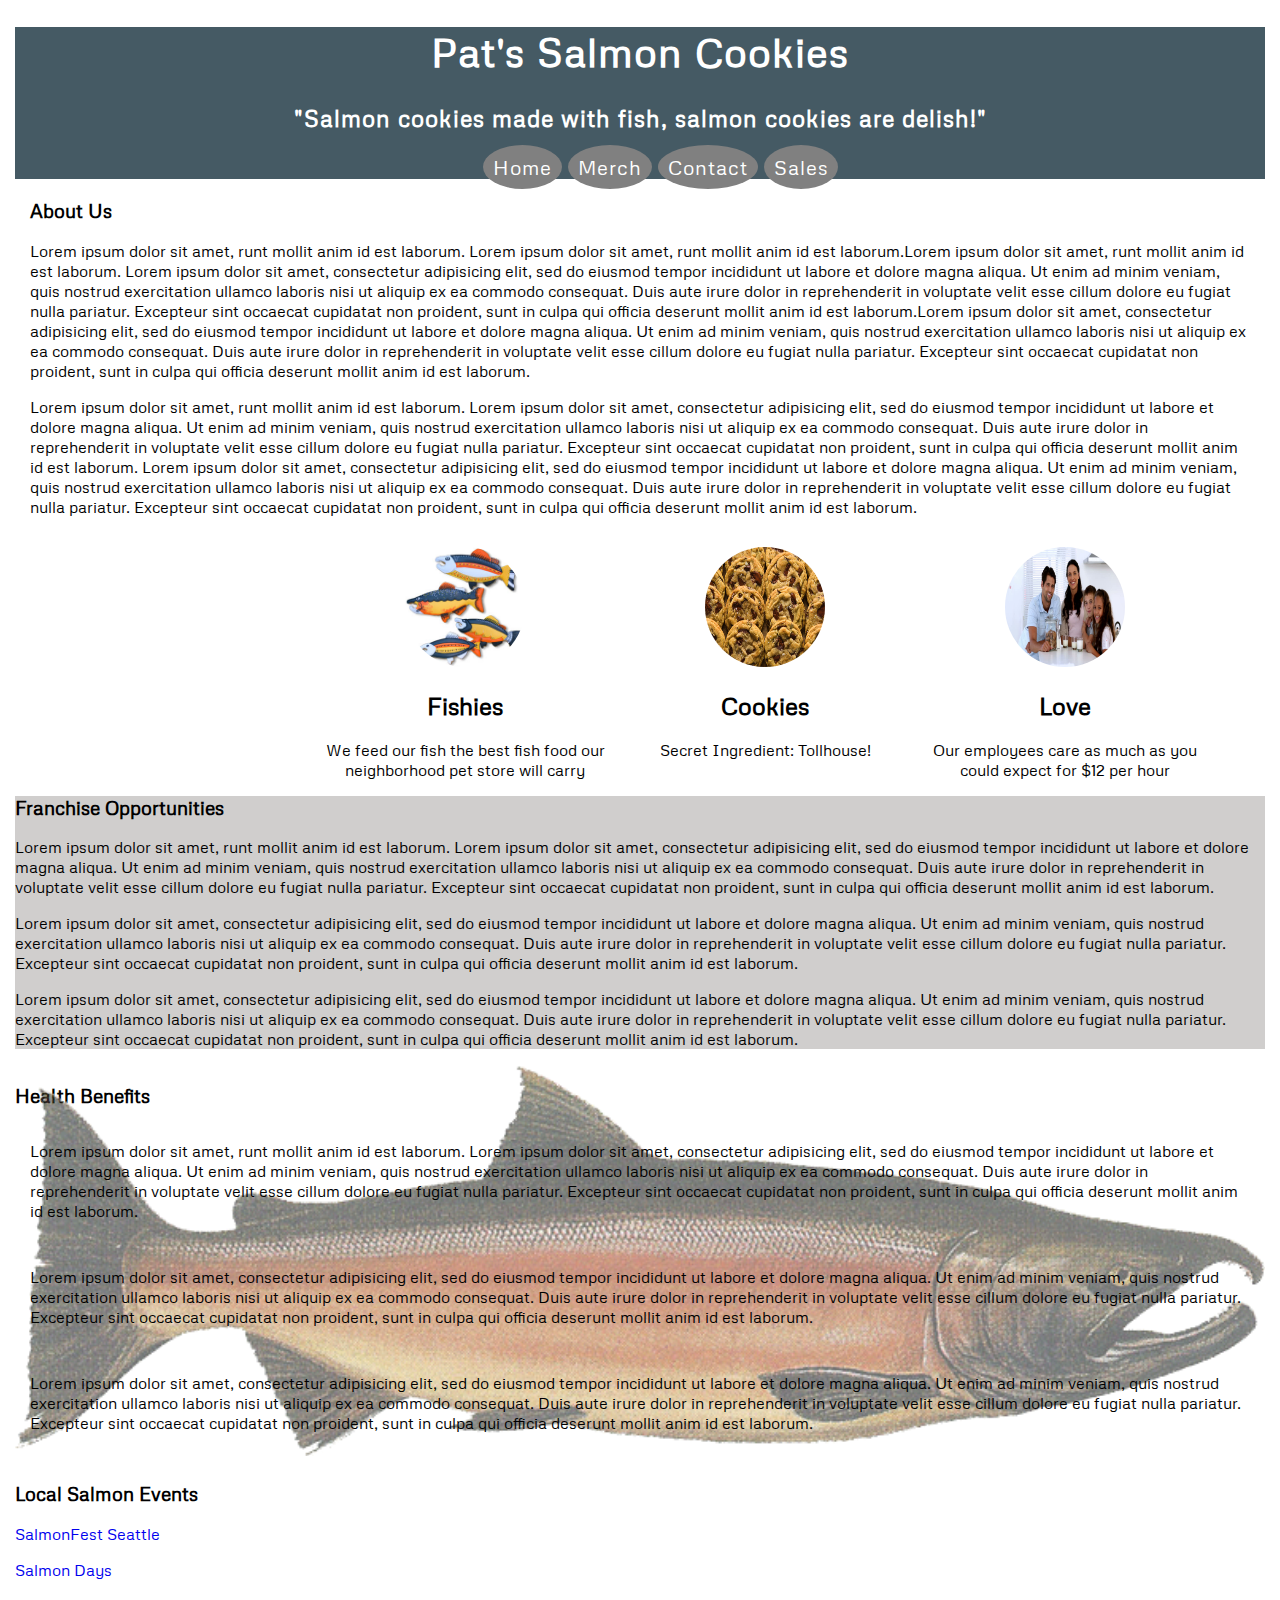
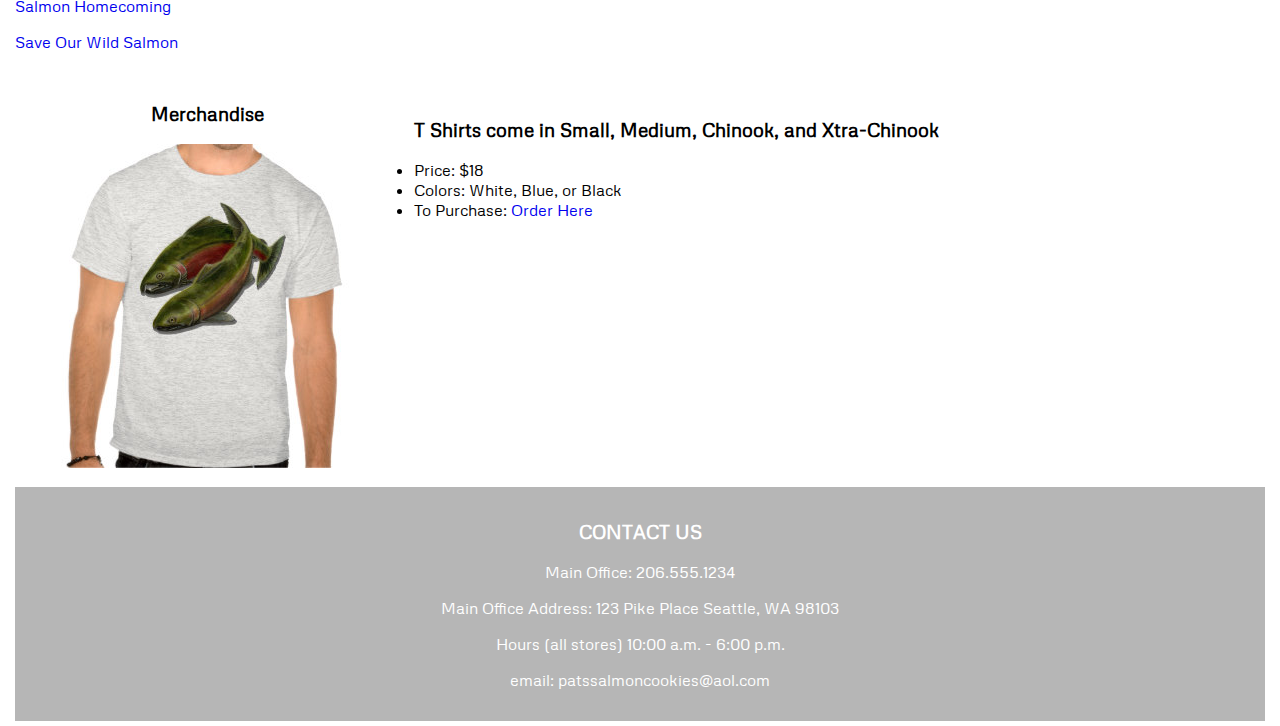
<file: index.html>
<!DOCTYPE html>
<html>
  <head>
    <meta charset="utf-8">
    <title>Salmon Cookies</title>
    <link href="style.css" type="text/css" rel="stylesheet">
    <link href='https://fonts.googleapis.com/css?family=Metrophobic' rel='stylesheet' type='text/css'>
  </head>
  <body>
    <header id="header">
      <div id="title">
        <h1>Pat's Salmon Cookies</h1>
        <h3>"Salmon cookies made with fish, salmon cookies are delish!"</h2>
      </div>
      <nav id="nav">
        <ul>
          <li class="navlinks"><a href="index.html">Home</a></li>
          <li class="navlinks"><a href="#merch">Merch</a></li>
          <li class="navlinks"><a href="#contact">Contact</a></li>
          <li class="navlinks"><a href="sales.html">Sales</a></li>
        </ul>
      </nav>
    </header>
    <main>
      <div class="">
        <article class="about_us">
          <h3>About Us</h3>
          <p>Lorem ipsum dolor sit amet, runt mollit anim id est laborum. Lorem ipsum dolor sit amet, runt mollit anim id est laborum.Lorem ipsum dolor sit amet, runt mollit anim id est laborum. Lorem ipsum dolor sit amet, consectetur adipisicing elit, sed do eiusmod tempor incididunt ut labore et dolore magna aliqua. Ut enim ad minim veniam, quis nostrud exercitation ullamco laboris nisi ut aliquip ex ea commodo consequat. Duis aute irure dolor in reprehenderit in voluptate velit esse cillum dolore eu fugiat nulla pariatur. Excepteur sint occaecat cupidatat non proident, sunt in culpa qui officia deserunt mollit anim id est laborum.Lorem ipsum dolor sit amet, consectetur adipisicing elit, sed do eiusmod tempor incididunt ut labore et dolore magna aliqua. Ut enim ad minim veniam, quis nostrud exercitation ullamco laboris nisi ut aliquip ex ea commodo consequat. Duis aute irure dolor in reprehenderit in voluptate velit esse cillum dolore eu fugiat nulla pariatur. Excepteur sint occaecat cupidatat non proident, sunt in culpa qui officia deserunt mollit anim id est laborum.</p>
          <p>Lorem ipsum dolor sit amet, runt mollit anim id est laborum. Lorem ipsum dolor sit amet, consectetur adipisicing elit, sed do eiusmod tempor incididunt ut labore et dolore magna aliqua. Ut enim ad minim veniam, quis nostrud exercitation ullamco laboris nisi ut aliquip ex ea commodo consequat. Duis aute irure dolor in reprehenderit in voluptate velit esse cillum dolore eu fugiat nulla pariatur. Excepteur sint occaecat cupidatat non proident, sunt in culpa qui officia deserunt mollit anim id est laborum. Lorem ipsum dolor sit amet, consectetur adipisicing elit, sed do eiusmod tempor incididunt ut labore et dolore magna aliqua. Ut enim ad minim veniam, quis nostrud exercitation ullamco laboris nisi ut aliquip ex ea commodo consequat. Duis aute irure dolor in reprehenderit in voluptate velit esse cillum dolore eu fugiat nulla pariatur. Excepteur sint occaecat cupidatat non proident, sunt in culpa qui officia deserunt mollit anim id est laborum.</p>
        </article>
      <!-- <div> -->
        <div id="wrapper" class="all_ingredients">
          <div id="first" class="ingredients">
            <div>
              <img class="img_fishies" src="fishies.jpg" alt="salmon"/>
            </div>
            <h2>Fishies</h2>
            <p>We feed our fish the best fish food our neighborhood pet store will carry</p>
          </div>
          <div id="second" class="ingredients">
            <div>
              <img class="img_fishies" src="cookie.jpeg" alt="cookie"/>
            </div>
            <h2>Cookies</h2>
            <p>Secret Ingredient: Tollhouse!</p>
          </div>
          <div id="third" class="ingredients">
            <div>
              <img class="img_fishies" src="family.jpg" alt="family"/>
            </div>
            <h2>Love</h2>
            <p>Our employees care as much as you could expect for $12 per hour</p>
          </div>
        </div>
      <!-- </div> -->
      <article class="article">
        <h3>Franchise Opportunities</h3>
        <p>Lorem ipsum dolor sit amet, runt mollit anim id est laborum. Lorem ipsum dolor sit amet, consectetur adipisicing elit, sed do eiusmod tempor incididunt ut labore et dolore magna aliqua. Ut enim ad minim veniam, quis nostrud exercitation ullamco laboris nisi ut aliquip ex ea commodo consequat. Duis aute irure dolor in reprehenderit in voluptate velit esse cillum dolore eu fugiat nulla pariatur. Excepteur sint occaecat cupidatat non proident, sunt in culpa qui officia deserunt mollit anim id est laborum.</p>
        <p>Lorem ipsum dolor sit amet, consectetur adipisicing elit, sed do eiusmod tempor incididunt ut labore et dolore magna aliqua. Ut enim ad minim veniam, quis nostrud exercitation ullamco laboris nisi ut aliquip ex ea commodo consequat. Duis aute irure dolor in reprehenderit in voluptate velit esse cillum dolore eu fugiat nulla pariatur. Excepteur sint occaecat cupidatat non proident, sunt in culpa qui officia deserunt mollit anim id est laborum.</p>
        <p>Lorem ipsum dolor sit amet, consectetur adipisicing elit, sed do eiusmod tempor incididunt ut labore et dolore magna aliqua. Ut enim ad minim veniam, quis nostrud exercitation ullamco laboris nisi ut aliquip ex ea commodo consequat. Duis aute irure dolor in reprehenderit in voluptate velit esse cillum dolore eu fugiat nulla pariatur. Excepteur sint occaecat cupidatat non proident, sunt in culpa qui officia deserunt mollit anim id est laborum.</p>
      </article>
      <div class="health_benefits">
        <h3>Health Benefits</h3>
        <p>Lorem ipsum dolor sit amet, runt mollit anim id est laborum. Lorem ipsum dolor sit amet, consectetur adipisicing elit, sed do eiusmod tempor incididunt ut labore et dolore magna aliqua. Ut enim ad minim veniam, quis nostrud exercitation ullamco laboris nisi ut aliquip ex ea commodo consequat. Duis aute irure dolor in reprehenderit in voluptate velit esse cillum dolore eu fugiat nulla pariatur. Excepteur sint occaecat cupidatat non proident, sunt in culpa qui officia deserunt mollit anim id est laborum.</p>
        <p>Lorem ipsum dolor sit amet, consectetur adipisicing elit, sed do eiusmod tempor incididunt ut labore et dolore magna aliqua. Ut enim ad minim veniam, quis nostrud exercitation ullamco laboris nisi ut aliquip ex ea commodo consequat. Duis aute irure dolor in reprehenderit in voluptate velit esse cillum dolore eu fugiat nulla pariatur. Excepteur sint occaecat cupidatat non proident, sunt in culpa qui officia deserunt mollit anim id est laborum.</p>
        <p>Lorem ipsum dolor sit amet, consectetur adipisicing elit, sed do eiusmod tempor incididunt ut labore et dolore magna aliqua. Ut enim ad minim veniam, quis nostrud exercitation ullamco laboris nisi ut aliquip ex ea commodo consequat. Duis aute irure dolor in reprehenderit in voluptate velit esse cillum dolore eu fugiat nulla pariatur. Excepteur sint occaecat cupidatat non proident, sunt in culpa qui officia deserunt mollit anim id est laborum.</p>
        <img src="salmon.png" alt="" />
      </div>
      <aside class="events">
        <h3>Local Salmon Events</h3>
        <p><a href="https://salmonfestseattle.com/" target="_blank">SalmonFest Seattle</a></p>
        <p><a href="http://www.salmondays.org/" target="_blank">Salmon Days</a></p>
        <p><a href="http://salmonhomecoming.org/" target="_blank">Salmon Homecoming</a></p>
        <p><a href="http://www.wildsalmon.org/events/upcoming-events/" target="_blank">Save Our Wild Salmon</a></p>
      </aside>
      <section>
        <div id="merch">
          <h3>Merchandise</h3>
          <img src="shirt.jpg" alt="" />
        </div>
        <ul id="merch_details">
          <h3>T Shirts come in Small, Medium, Chinook, and Xtra-Chinook</h3>
          <li>Price: $18</li>
          <li>Colors: White, Blue, or Black</li>
          <li>To Purchase: <a href="http://www.ebay.com/itm/like/271845969496?lpid=82&chn=ps&ul_noapp=true">Order Here<a/></li>
        </ul>
      </section>
      <footer id="contact" class="footer">
        <h3>CONTACT US</h3>
        <p>Main Office: 206.555.1234</p>
        <p>Main Office Address: 123 Pike Place Seattle, WA 98103</p>
        <p>Hours (all stores) 10:00 a.m. - 6:00 p.m.</p>
        <p><a mailto:patssalmoncookies@aol.com>email: patssalmoncookies@aol.com</a></p>
      </footer>
    </div>
    </main>
    <!-- <script src="app.js" type="text/javascript"></script> -->
  </body>
</html>
</file>
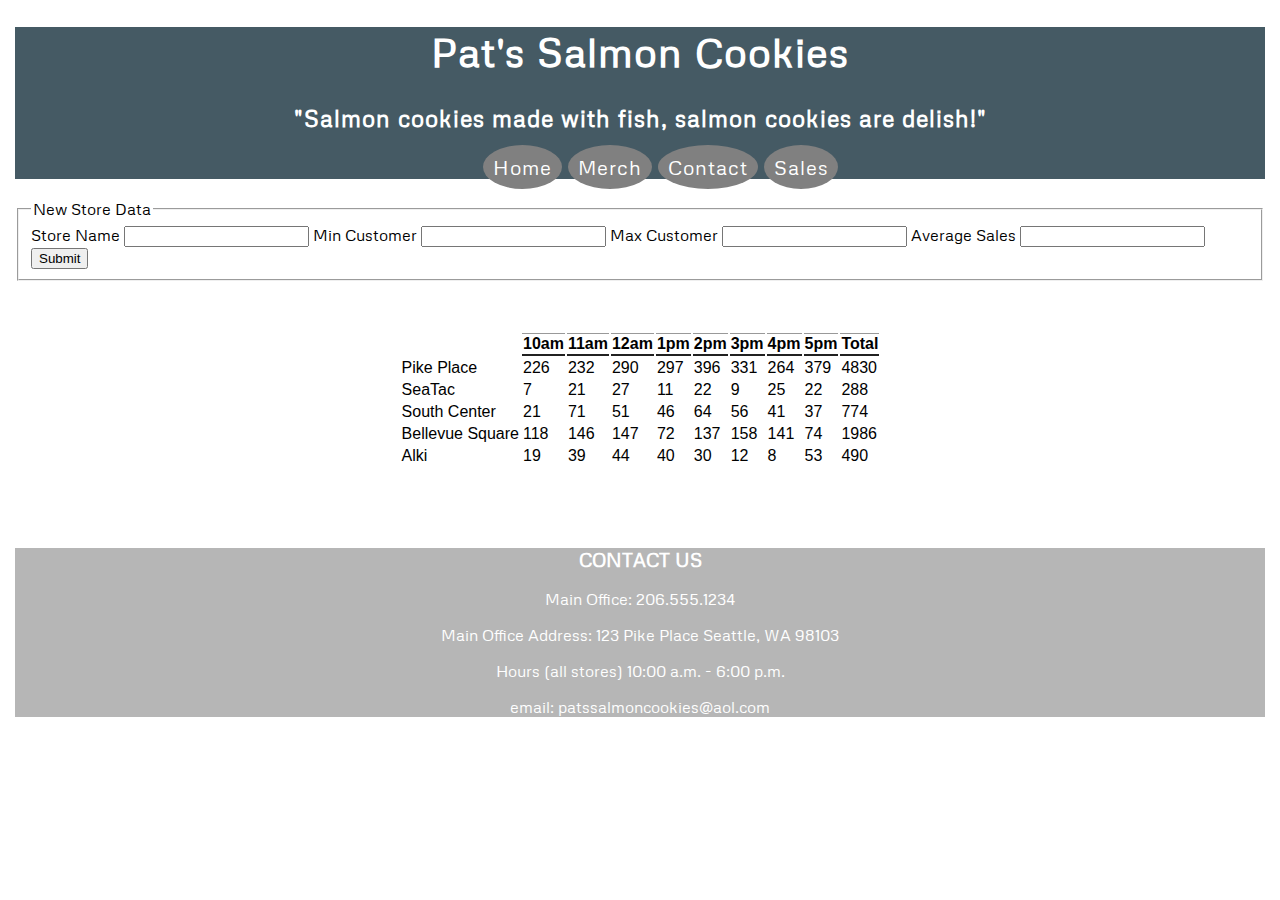
<file: sales.html>
<!DOCTYPE html>
<html>
<head>
  <meta charset="utf-8">
  <title>Sales</title>
  <link href="style.css" type="text/css" rel="stylesheet">
  <link href='https://fonts.googleapis.com/css?family=Metrophobic' rel='stylesheet' type='text/css'>
</head>
<body>
  <header id="header">
    <div id="title">
      <h1>Pat's Salmon Cookies</h1>
      <h3>"Salmon cookies made with fish, salmon cookies are delish!"</h2>
    </div>
    <nav id="nav">
      <ul>
        <li class="navlinks"><a href="index.html">Home</a></li>
        <li class="navlinks"><a href="index.html">Merch</a></li>
        <li class="navlinks"><a href="index.html">Contact</a></li>
        <li class="navlinks"><a href="sales.html">Sales</a></li>
      </ul>
    </nav>
  </header>
      <section>
        <form id="form" class="newdata">
          <fieldset>
            <legend>New Store Data</legend>
            <label for="newstorelocation">Store Name</label>
            <input type="text" id="newstorelocation">
            <label for="min">Min Customer</label>
            <input type="text" id="min">
            <label for="max">Max Customer</label>
            <input type="text" id="max">
            <label for="avg">Average Sales</label>
            <input type="text" id="avg">
            <button type="submit" id="submit">Submit</button>
          </fieldset>
        </form>
      </section>
      <section>
        <table id="stores" class="table"></table>
      </section>
      <footer id="contact" class="sales_footer">
        <h3>CONTACT US</h3>
        <p>Main Office: 206.555.1234</p>
        <p>Main Office Address: 123 Pike Place Seattle, WA 98103</p>
        <p>Hours (all stores) 10:00 a.m. - 6:00 p.m.</p>
        <p><a mailto:patssalmoncookies@aol.com>email: patssalmoncookies@aol.com</a></p>
      </footer>
    <script src="app.js" type="text/javascript"></script>
  </body>
</div>
</html>
</file>
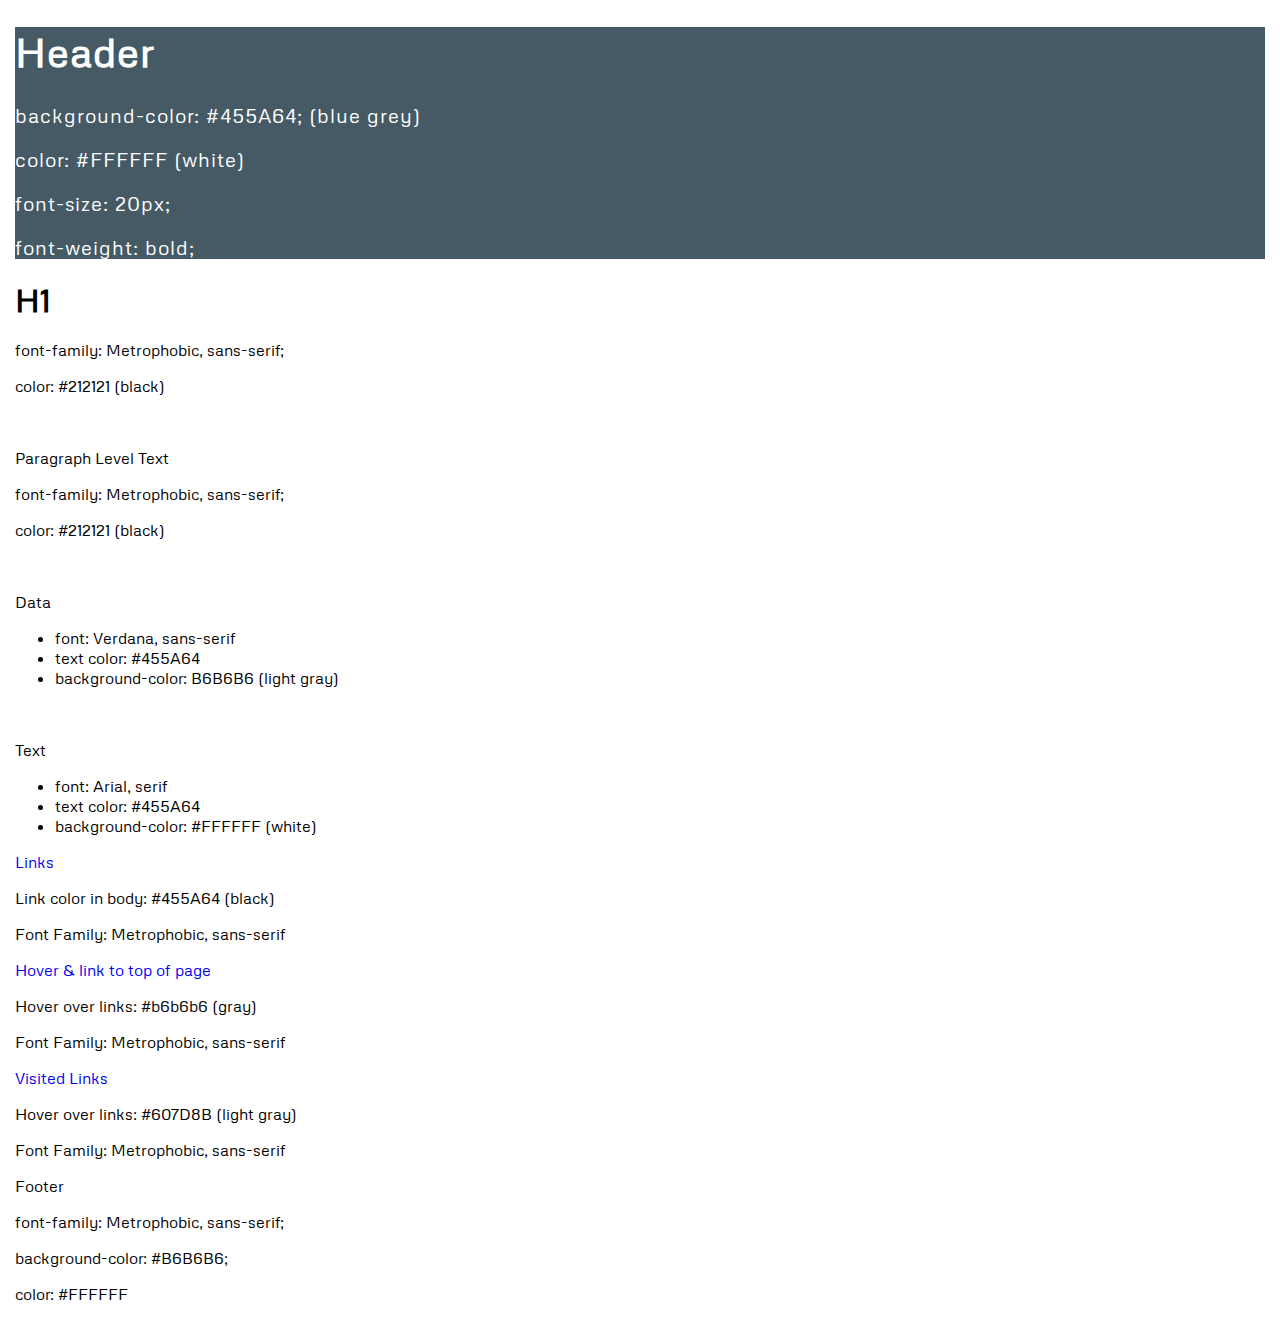
<file: style-guide.html>
<!DOCTYPE html>
<html>
  <head>
    <meta charset="utf-8">
    <title>Style Guide</title>
    <link href="style.css" type="text/css" rel="stylesheet">
    <link href='https://fonts.googleapis.com/css?family=Metrophobic' rel='stylesheet' type='text/css'>
  </head>
  <body>
    <header id="header">
      <a name="top"><h1>Header</h1></a>
      <p>background-color: #455A64; (blue grey)</p>
      <p>color: #FFFFFF (white)</p>
      <p>font-size: 20px;</p>
      <p>font-weight: bold;</p>
    </header>
    <main>
      <h1 class="main">H1</h1>
        <p>font-family: Metrophobic, sans-serif;</p>
        <p>color: #212121 (black)</p><br>

        <p>Paragraph Level Text</p>
        <p>font-family: Metrophobic, sans-serif;</p>
        <p>color: #212121 (black)</p><br>
        <p>Data </p>
        <ul>
          <li>font: Verdana, sans-serif</li>
          <li>text color: #455A64</li>
          <li>background-color: B6B6B6 (light gray)</li>
        </ul>
        <br>
        <p>Text</p>
        <ul>
          <li>font: Arial, serif</li>
          <li>text color: #455A64</li>
          <li>background-color: #FFFFFF (white)</li>
        </ul>
        <div id="box1" class="links">
          <a href="index.html">Links</a>
          <p>Link color in body: #455A64 (black)</p>
          <p>Font Family: Metrophobic, sans-serif</p>
        </div>
        <div id="box2" class="links">
          <a href="#top">Hover &amp link to top of page</a>
          <p>Hover over links: #b6b6b6 (gray)</p>
          <p>Font Family: Metrophobic, sans-serif</p>
        </div>
        <div id="box3" class="links">
          <a href="#top">Visited Links</a>
          <p>Hover over links: #607D8B (light gray)</p>
          <p>Font Family: Metrophobic, sans-serif</p>
        </div>
    </main>
    <footer id="footer">
      <p>Footer</p>
      <p>font-family: Metrophobic, sans-serif;</p>
      <p>background-color: #B6B6B6;</p>
      <p>color: #FFFFFF</p>
    </footer>
  </body>
</html>
</file>
<file: style.css>
body {
  font-family: 'Metrophobic',serif;
  margin: 5px 15px;
}
#header {
  font-family: 'Metrophobic', sans-serif;
  background-color: #455A64;
  color: #fff;
  font-size: 20px;
  font-weight: normal;
  letter-spacing: 1px;
}
#title {
  margin-left: auto; /*centers box even tho centering content too*/
  margin-right: auto;
  text-align: center;
}
/************** Nav Bar Links: Font/Color/Placement **********************************/
#nav ul {
  list-style-type: none;
  font-family: 'Metrophobic', sans-serif;
  color: #fff;
  /*margin: 0 auto;*/
  text-align: center;
}
/*Targets Nav li */
#nav * li {
  display: inline;
  font-family: 'Metrophobic', sans-serif;
  text-decoration: none;
  color: #fff;
}
/************** Nav Bar Links: Hover style **********************************/
.navlinks a:link {
  /*display: inline;*/
  /*margin: 0 auto;*/
  color: #fff;
  text-decoration: none;
  background-color: gray;
  padding: 10px 10px 10px 10px;
  text-align: center;
  border-radius: 100%;
  margin-top: 30px;
  margin-bottom: 30px;
}
.navlinks a:visited{
  color: #fff;
}
.navlinks a:hover{
  color: #b6b6b6;
}
/************** About Us *************************************/
.about_us {
  margin: 5px 15px;
}
/************** Three Ingredients/Images ********************/
#wrapper {
  width: 900px;
  clear: both;
  margin-top: 30px;
  margin-left: 300px;
  text-align: center;
}
#first {
  width: 300px;
  float: left;
}
#second {
  width: 300px;
  float:left;
}
#third {
  width: 300px;
  float: left;
}
.ingredients {
  display: block;
}
.img_fishies {
  width: 120px;
  height: 120px;
  border-radius: 100%;
  text-align: center;
  margin: 0 auto;
}
/*********       Franchise Opportunities  *********/
.article {
  clear: both;  /* keeps from floating after previous div */
  background-color: hsla(15, 45%, 5%, 0.2);
  color: #black;
}
/*********       Health Benefits: opaque background img  *********/
/*********  help received here:https://scotch.io/tutorials/how-to-change-a-css-background-images-opacity  *********/
.health_benefits {
    position: relative;
    overflow: hidden;
}
.health_benefits p {
  padding: 15px;
  position: relative;
  z-index: 2;
}
.health_benefits img {
  position: absolute;
  left: 0;
  top: 0;
  width: 100%;
  height: auto;
  opacity: 0.6;
}
/****************************       Salmon Events  *************************/
/*#events {

}*/
/****************************       Merchandise  *************************/
#merch {
  text-align: center;
  float: left;
  padding: 15px 15px 15px 30px;
}
#merch_details {
  width: 50%;
  float: left;
  padding: 15px 15px 15px 30px;
}
/*.main {
  font-family: 'Metrophobic', sans-serif;
  color: #212121;
}
#footer {
  font-family: 'Metrophobic', sans-serif;
  background-color: #B6B6B6;
  color: #FFFFFF;
}*/
a:link {
  text-decoration: none;
}
a:visited {
  color: #607d8b;
}
a:hover {
  color: #b6b6b6;
}
/****************************       Footer(Contacts)  *************************/
.footer {
  clear: both;
  padding: 15px;
  text-align: center; /* Must come before text color property*/
  background-color: #B6B6B6;
  color: #FFFFFF;
}
/*a.footer:hover {
  color: black;
}*/
/****************************       Input Form  *************************/
.newdata {

}
/****************************       Sales.html Table  *************************/
#stores {
  font-family: 'Verdana', sans-serif;
  margin: auto;
  padding-top: 50px;
  empty-cells: hide;
  /*border-top: 1px solid #999;
  border-bottom: 2px solid #212121;*/
}
table tr th {
  border-top: 1px solid #999;
  border-bottom: 2px solid #212121;
}
.table {
  padding-bottom: 40px;
}
.sales_footer {
  box-sizing: content-box;
  margin-top: 40px;
  /*padding: 15px;*/
  font-size: 16px;
  /*max-height: 90px;*/
  text-align: center; /* Must come before text color property*/
  background-color: #B6B6B6;
  color: #FFFFFF;
}
/*#store tr {
  border-bottom: 1px solid #b6b6b6;
}*/
</file>
